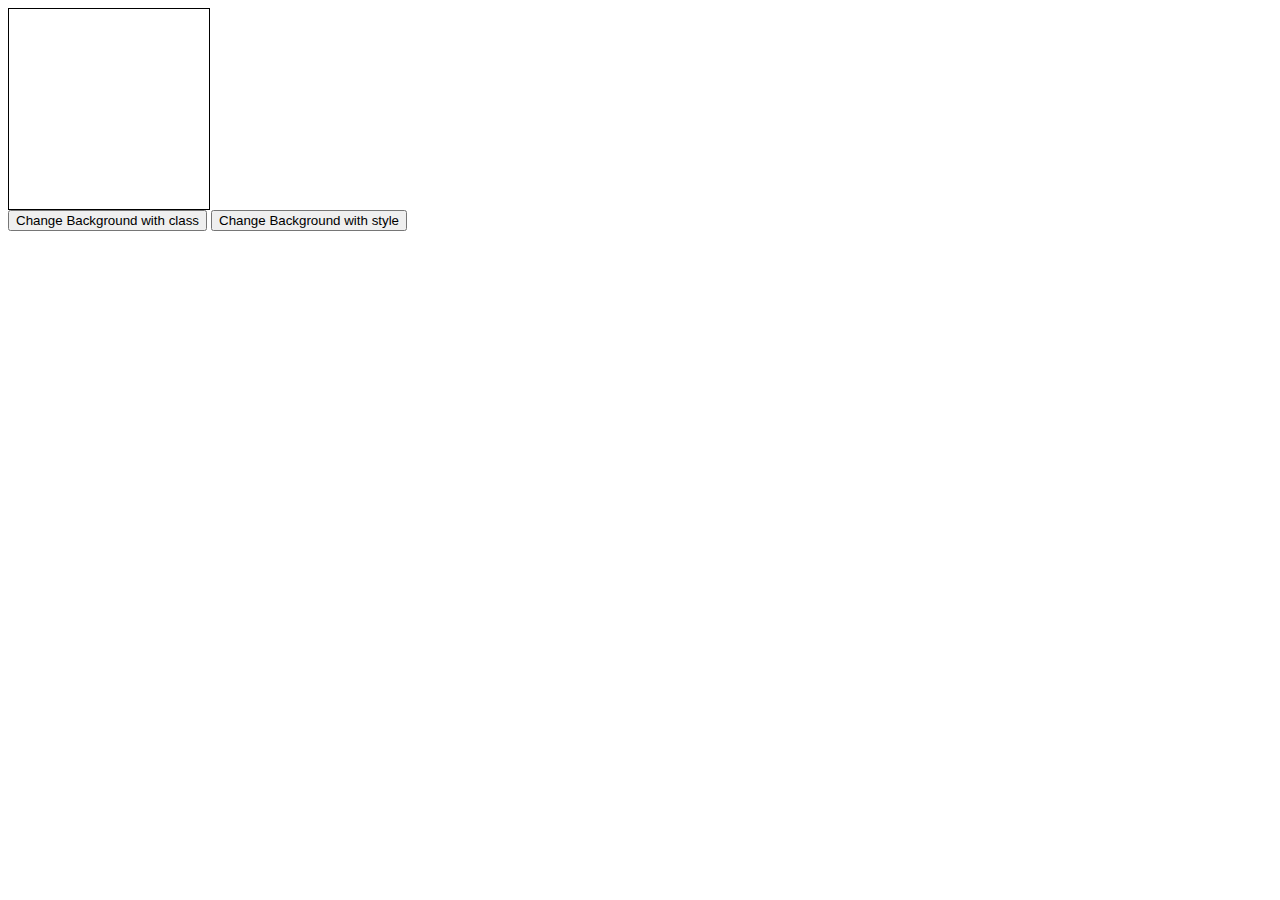
<file: javascript/change classes/index.html>
<!DOCTYPE html>
<html lang="en">
<head>
    <meta charset="UTF-8">
    <meta http-equiv="X-UA-Compatible" content="IE=edge">
    <meta name="viewport" content="width=device-width, initial-scale=1.0">
    <title>Document</title>
    <link rel="stylesheet" href="src/css/main.css">
</head>
<body>
    <div id="colorBox" class="box"></div>
    <button id="classButton">Change Background with class</button>
    <button id="styleButton">Change Background with style</button>
    <script src="src/js/main.js"></script>
</body>
</html>
</file>
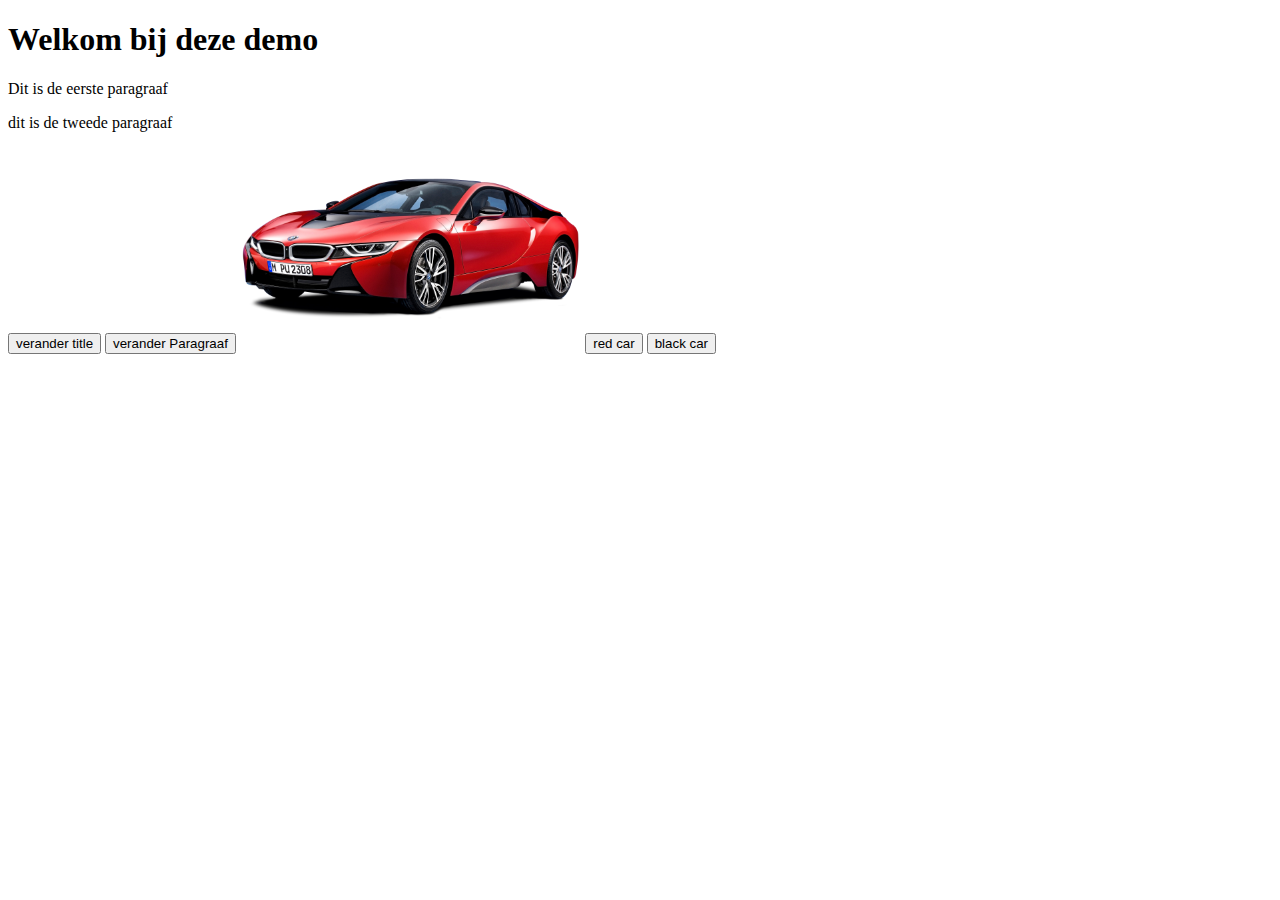
<file: javascript/change inner html/index.html>
<!DOCTYPE html>
<html lang="en">
<head>
    <meta charset="UTF-8">
    <meta http-equiv="X-UA-Compatible" content="IE=edge">
    <meta name="viewport" content="width=device-width, initial-scale=1.0">
    <title>Document</title>
</head>
<body>
   <h1 id="title">Welkom bij deze demo</h1> 
   <p>Dit is de eerste paragraaf</p>
   <p>dit is de tweede paragraaf</p>
   <button onclick="changeTitle()">verander title</button>
   <button onclick="changeParagraaf()">verander Paragraaf</button>
   <img id="carImage" src="src/imgs/3-2-car-free-download-png.png" alt="a car" height="200px">
   <button onclick="changeImage('3-2-car-free-download-png.png')">red car</button>
   <button onclick="changeImage('2-black-r8-audi-png-car-image.png')">black car</button>
   <script src="src/js/main.js"></script>
</body>
</html>
</file>
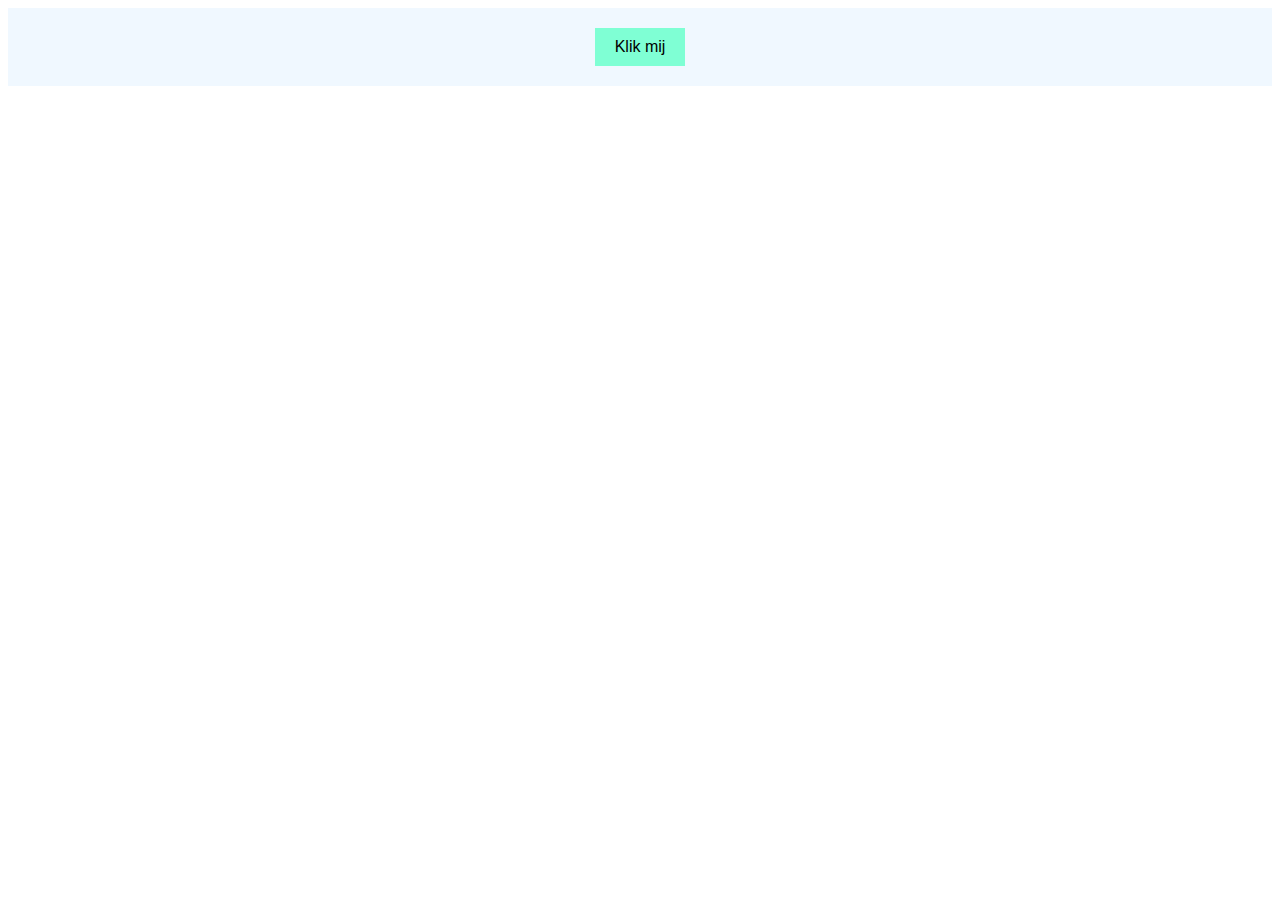
<file: javascript/event bubbling/index.html>
<!DOCTYPE html>
<html lang="en">
<head>
    <meta charset="UTF-8">
    <meta http-equiv="X-UA-Compatible" content="IE=edge">
    <meta name="viewport" content="width=device-width, initial-scale=1.0">
    <title>Document</title>
    <link rel="stylesheet" href="src/css/main.css">
</head>
<body>
    <div id="container">
        <button id="Mybutton">Klik mij</button>
    </div>
    <script src="src/js/main.js"></script>
</body>
</html>
</file>
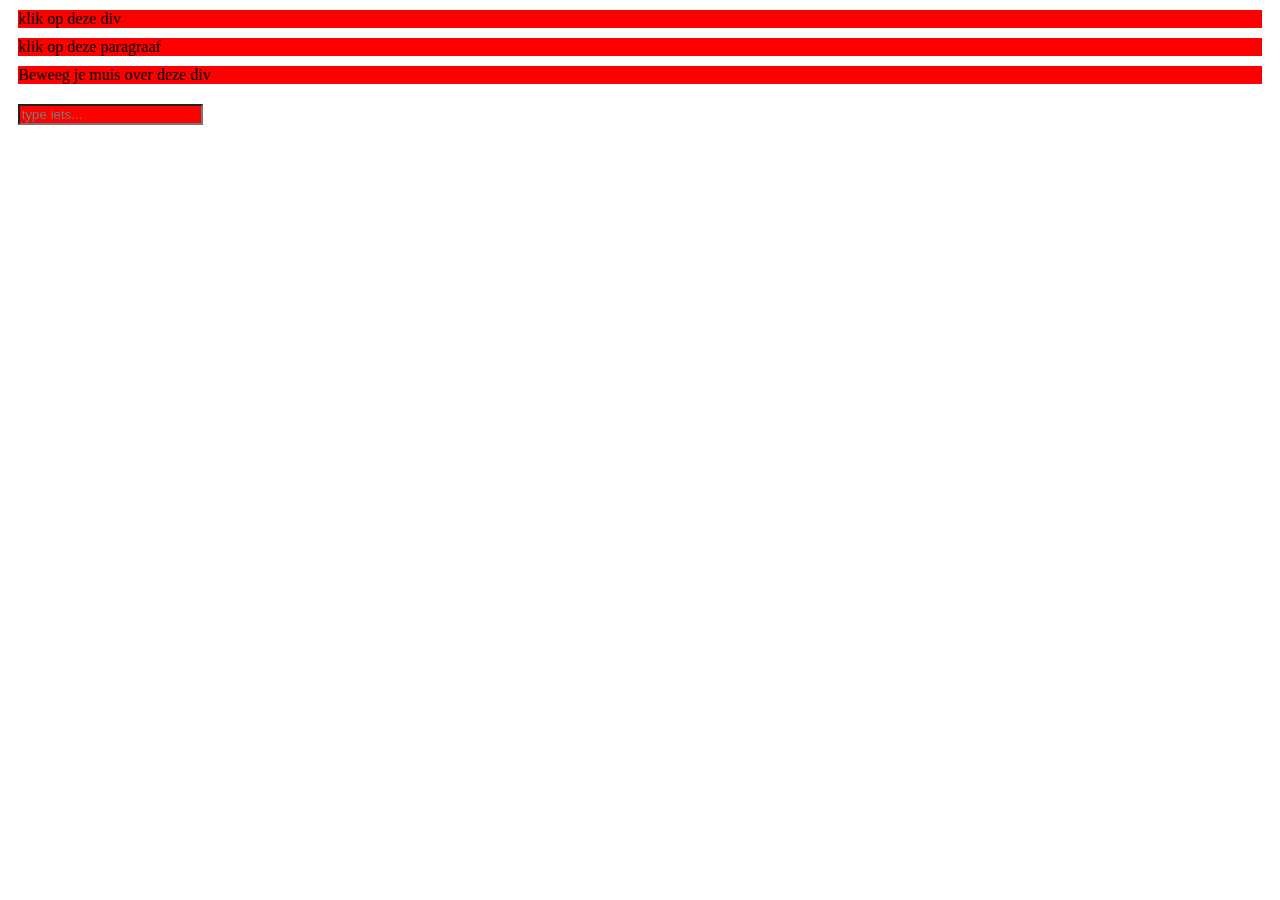
<file: javascript/eventlistener/index.html>
<!DOCTYPE html>
<html lang="en">
<head>
    <meta charset="UTF-8">
    <meta http-equiv="X-UA-Compatible" content="IE=edge">
    <meta name="viewport" content="width=device-width, initial-scale=1.0">
    <title>Document</title>
    <link rel="stylesheet" href="src/css/main.css">
</head>
<body>
  <div class="bg-red m-10" id="clickableDiv">klik op deze div</div>  
  <p class="bg-red m-10" id="clickableP">klik op deze paragraaf</p> 
  <div class="bg-red m-10" id="hoverableDiv">Beweeg je muis over deze div</div> 
  <input type="text" class="bg-red m-10" id="textInput"placeholder="type iets...">
  <script src="src/js/main.js"></script>
</body>
</html>
</file>
<file: javascript/change classes/src/css/main.css>
.box
{
    width: 200px;
    height: 200px;
    border: 1px solid black;
    background-color: white;
}
.box-blue
{
    background-color: blue;
}
</file>
<file: javascript/event bubbling/src/css/main.css>
#container{
    background-color: aliceblue;
    padding: 20px;
    text-align: center;
}

button{
    background-color: aquamarine;
    border: none;
    color: black;
    padding: 10px 20px;
    text-align: center;
    text-decoration: none;
    display: inline-block;
    font-size: 16px;
}
</file>
<file: javascript/eventlistener/src/css/main.css>
.bg-red{
    background-color: red;
}
.m-10{
    margin: 10px;
}
</file>
